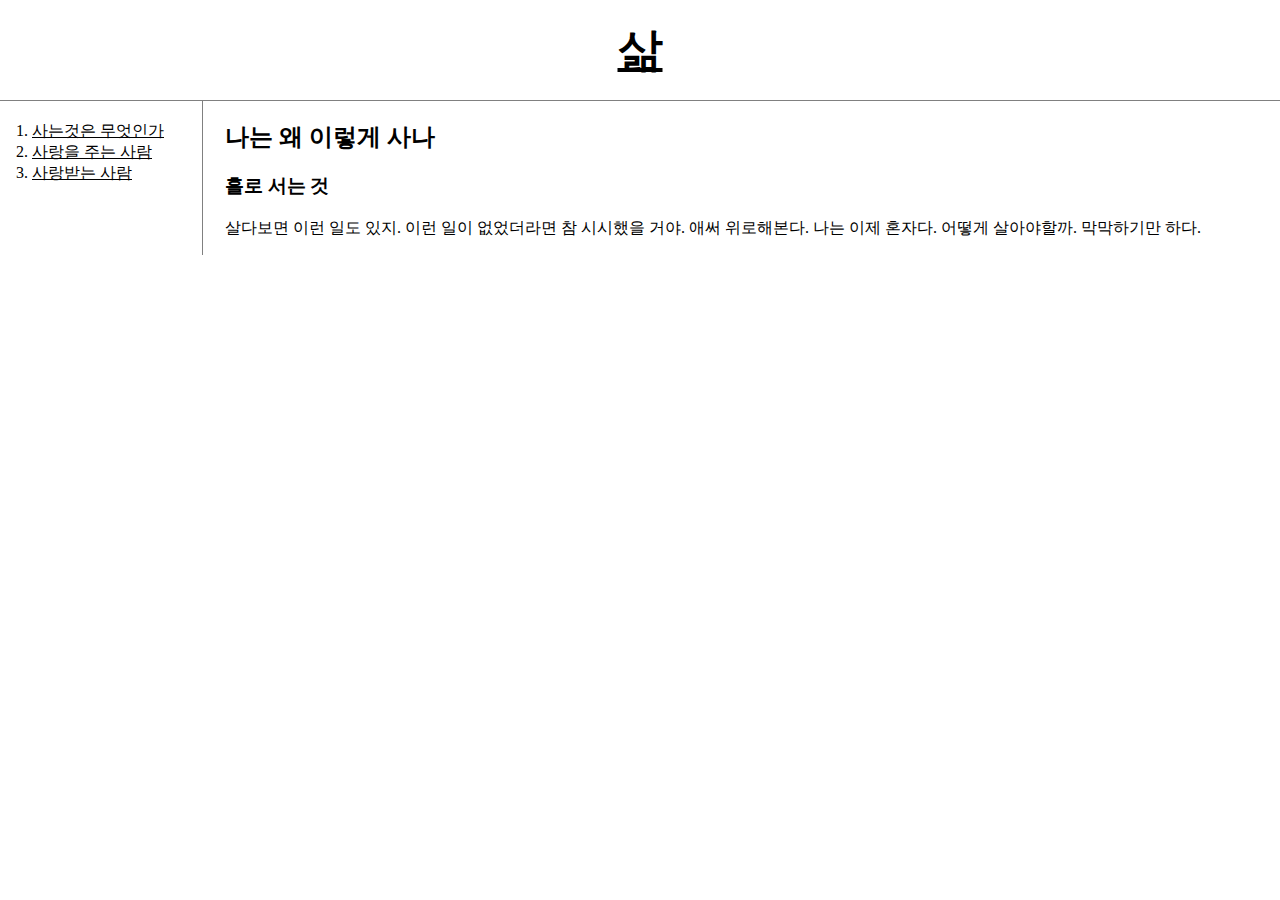
<file: index.html>
<!doctype html>
<html>
<head>
  <title>그녀와 나 - Welcome</title>
  <meta charset="utf-8">
  <link rel="stylesheet" href="style.css">
</head>
<body>
    <h1><a href="index.html">삶</a></h1>
 <div id="grid">
      <ol>
        <li><a href="1.html">사는것은 무엇인가</a></li>
        <li><a href="2.html">사랑을 주는 사람</a></li>
        <li><a href="3.html">사랑받는 사람</a></li>
      </ol>
      <div id= "article">
          <h2>나는 왜 이렇게 사나</h2>
          <h3>홀로 서는 것</h3>
          <p>
            살다보면 이런 일도 있지. 이런 일이 없었더라면 참 시시했을 거야. 애써 위로해본다. 나는 이제 혼자다. 어떻게 살아야할까. 막막하기만 하다.
          </p>
      </div>
  </div>
</body>
</html>
</file>
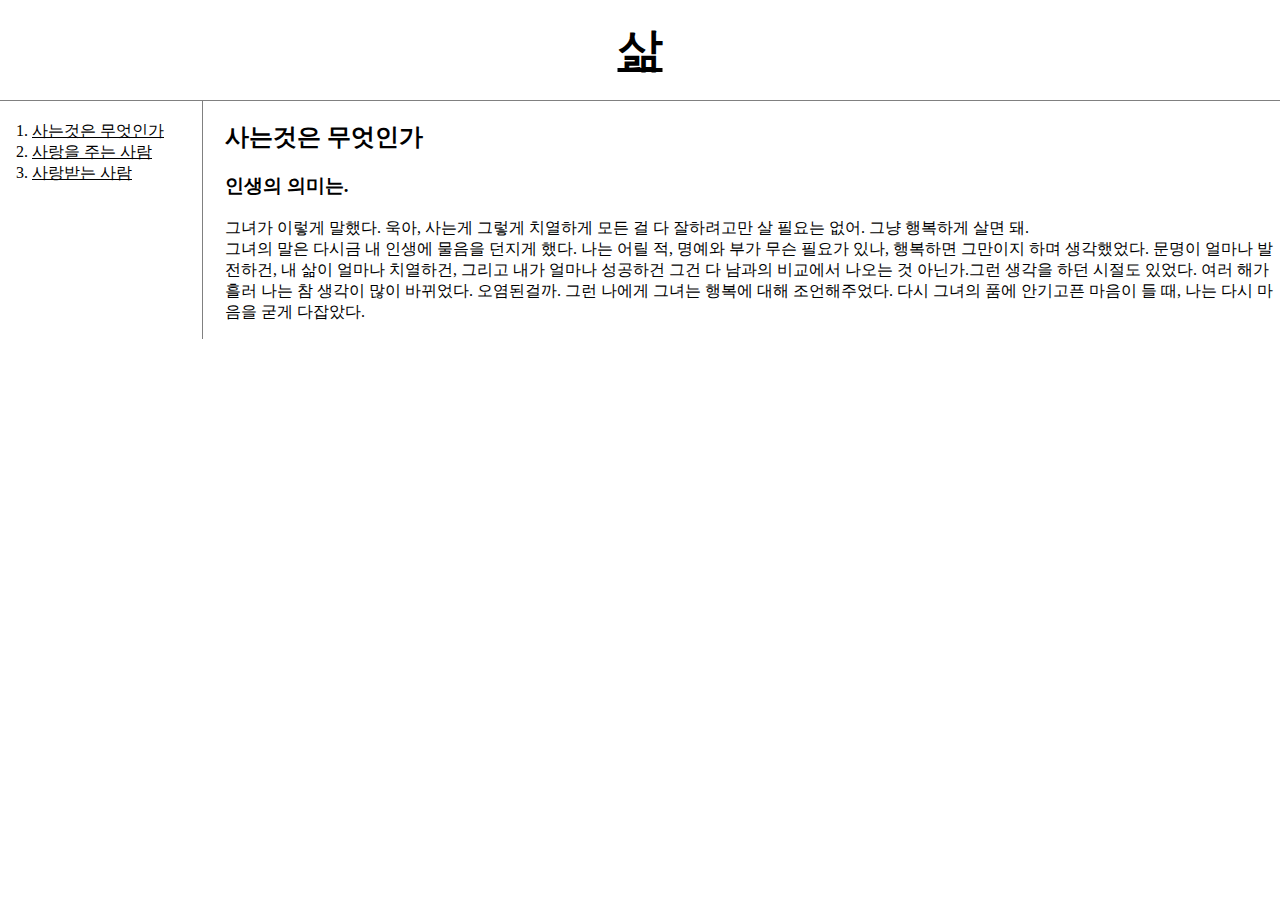
<file: 1.html>
<!DOCTYPE html>
<html>
  <head>
    <title>그녀와 나 - html</title>
    <meta charset="utf-8" />
    <link rel="stylesheet" href="style.css" />
  </head>
  <body>
    <h1><a href="index.html">삶</a></h1>
    <div id="grid">
      <ol>
        <li><a href="1html">사는것은 무엇인가</a></li>
        <li><a href="2.html">사랑을 주는 사람</a></li>
        <li><a href="3.html">사랑받는 사람</a></li>
      </ol>
      <div id="article">
        <h2>사는것은 무엇인가</h2>
        <h3>인생의 의미는.</h3>
        <p>
          그녀가 이렇게 말했다. 욱아, 사는게 그렇게 치열하게 모든 걸 다
          잘하려고만 살 필요는 없어. 그냥 행복하게 살면 돼.<br />
          그녀의 말은 다시금 내 인생에 물음을 던지게 했다. 나는 어릴 적, 명예와
          부가 무슨 필요가 있나, 행복하면 그만이지 하며 생각했었다. 문명이
          얼마나 발전하건, 내 삶이 얼마나 치열하건, 그리고 내가 얼마나 성공하건
          그건 다 남과의 비교에서 나오는 것 아닌가.그런 생각을 하던 시절도
          있었다. 여러 해가 흘러 나는 참 생각이 많이 바뀌었다. 오염된걸까. 그런
          나에게 그녀는 행복에 대해 조언해주었다. 다시 그녀의 품에 안기고픈
          마음이 들 때, 나는 다시 마음을 굳게 다잡았다.
        </p>
      </div>
    </div>
  </body>
</html>
</file>
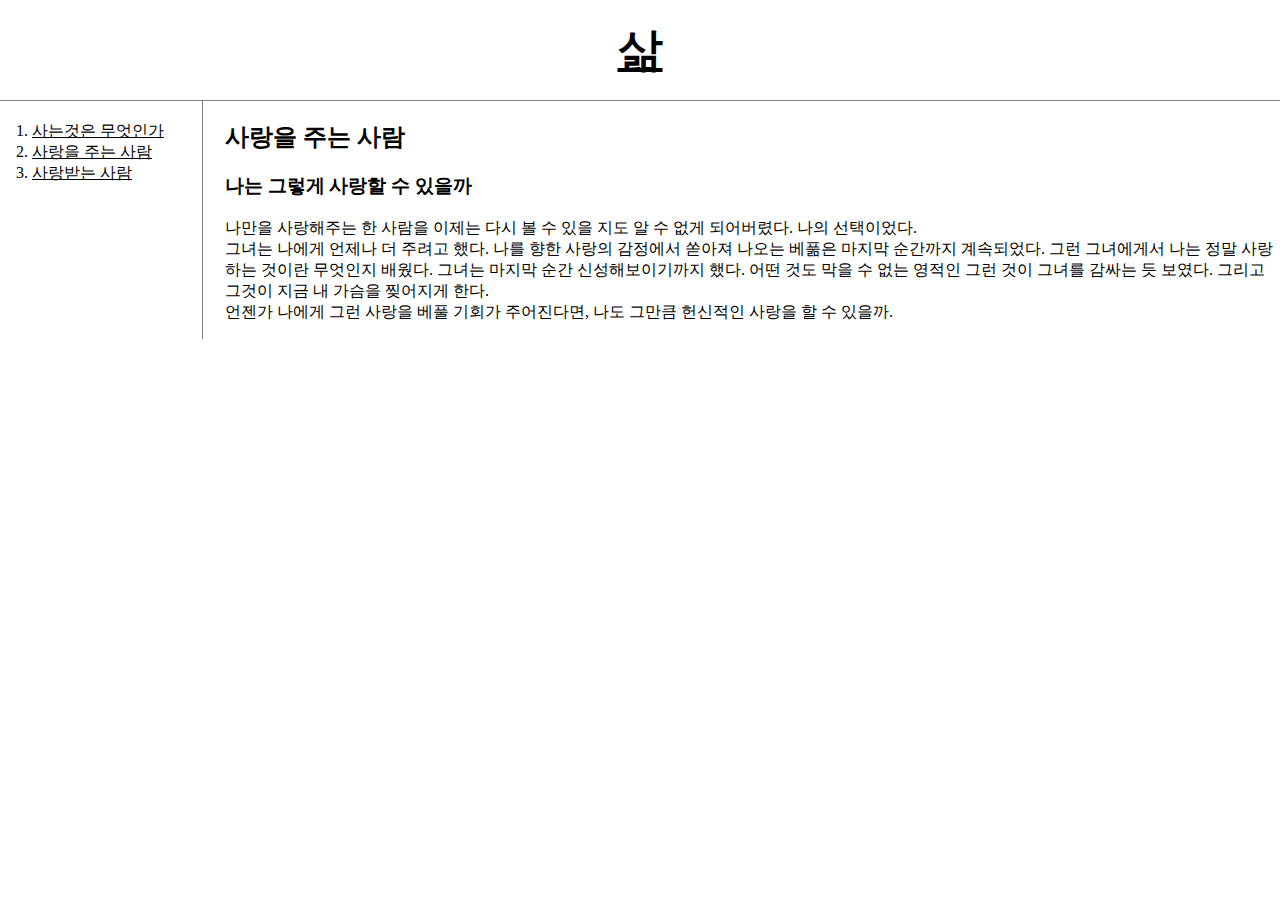
<file: 2.html>
<!doctype html>
<html>
<head>
  <title>그녀와 나 - html</title>
  <meta charset="utf-8">
  <link rel="stylesheet" href="style.css">
</head>
<body>
  <h1><a href="index.html">삶</a></h1>
<div id="grid">
    <ol>
      <li><a href="1.html">사는것은 무엇인가</a></li>
      <li><a href="2.html">사랑을 주는 사람</a></li>
      <li><a href="3.html">사랑받는 사람</a></li>
    </ol>

    <div id="article">
      <h2>사랑을 주는 사람</h2>
      <h3>나는 그렇게 사랑할 수 있을까</h3>
      <p>나만을 사랑해주는 한 사람을 이제는 다시 볼 수 있을 지도 알 수 없게 되어버렸다. 나의 선택이었다.<br>
        그녀는 나에게 언제나 더 주려고 했다. 나를 향한 사랑의 감정에서 쏟아져 나오는 베풂은 마지막 순간까지 계속되었다.
        그런 그녀에게서 나는 정말 사랑하는 것이란 무엇인지 배웠다.
        그녀는 마지막 순간 신성해보이기까지 했다. 어떤 것도 막을 수 없는 영적인 그런 것이 그녀를 감싸는 듯 보였다.
        그리고 그것이 지금 내 가슴을 찢어지게 한다.
        <br>언젠가 나에게 그런 사랑을 베풀 기회가 주어진다면, 나도 그만큼 헌신적인 사랑을 할 수 있을까.
      </p>
    </div>
</div>
</body>
</html>
</file>
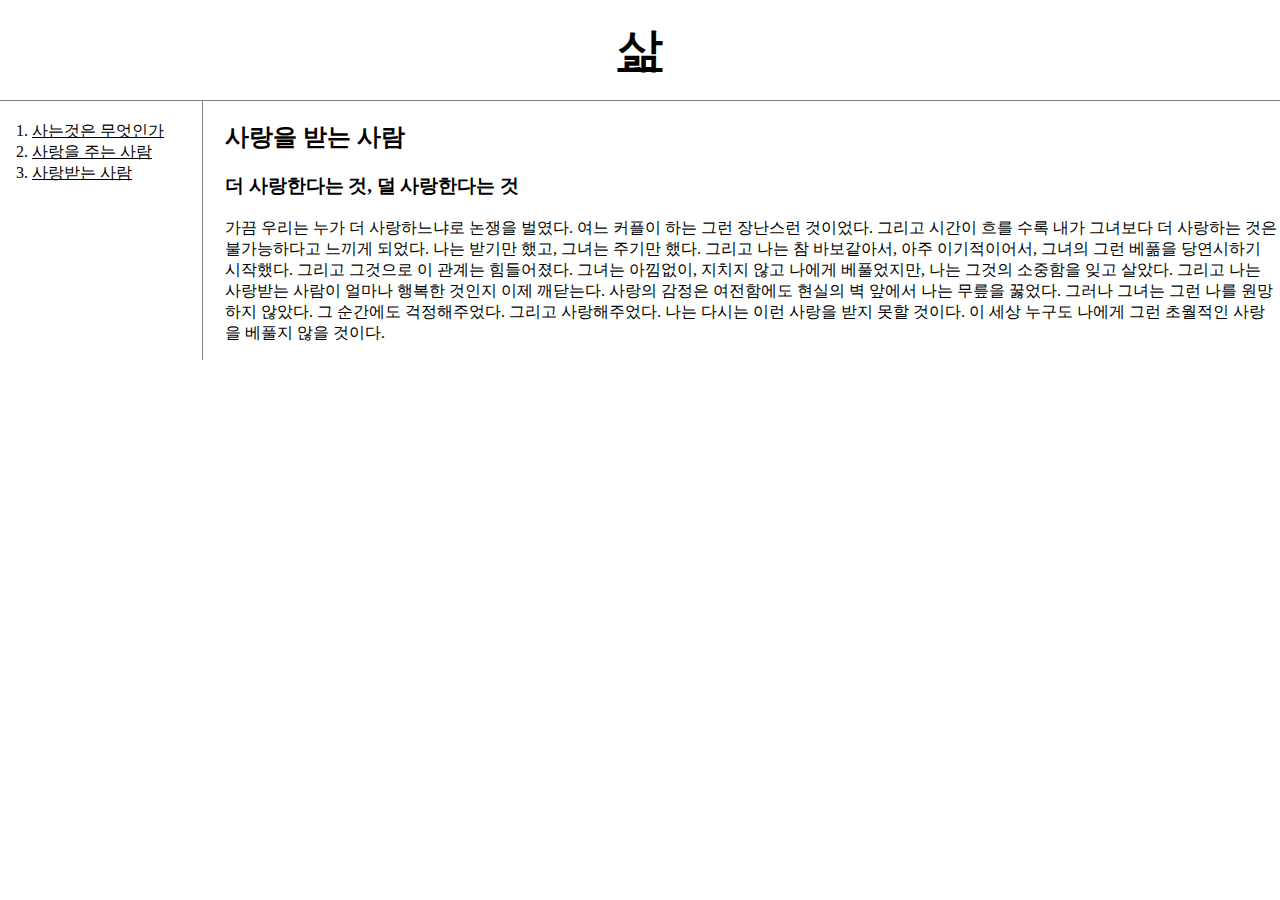
<file: 3.html>
<!doctype html>
<html>
<head>
  <title>그녀와 나 - html</title>
  <meta charset="utf-8">
  <link rel="stylesheet" href="style.css">
</head>
<body>
  <h1><a href="index.html">삶</a></h1>
  <div id="grid">
  <ol>
    <li><a href="1.html">사는것은 무엇인가</a></li>
    <li><a href="2.html">사랑을 주는 사람</a></li>
    <li><a href="3.html">사랑받는 사람</a></li>
    </ol>
    <div id="article">
    <h2>사랑을 받는 사람</h2>
    <h3>더 사랑한다는 것, 덜 사랑한다는 것</h3>
    <p>
      가끔 우리는 누가 더 사랑하느냐로 논쟁을 벌였다. 여느 커플이 하는 그런 장난스런 것이었다.
      그리고 시간이 흐를 수록 내가 그녀보다 더 사랑하는 것은 불가능하다고 느끼게 되었다.
      나는 받기만 했고, 그녀는 주기만 했다. 그리고 나는 참 바보같아서, 아주 이기적이어서, 그녀의 그런 베풂을 당연시하기 시작했다.
      그리고 그것으로 이 관계는 힘들어졌다. 그녀는 아낌없이, 지치지 않고 나에게 베풀었지만, 나는 그것의 소중함을 잊고 살았다.
      그리고 나는 사랑받는 사람이 얼마나 행복한 것인지 이제 깨닫는다. 사랑의 감정은 여전함에도 현실의 벽 앞에서 나는 무릎을 꿇었다.
      그러나 그녀는 그런 나를 원망하지 않았다. 그 순간에도 걱정해주었다. 그리고 사랑해주었다.
      나는 다시는 이런 사랑을 받지 못할 것이다. 이 세상 누구도 나에게 그런 초월적인 사랑을 베풀지 않을 것이다.
    </p>
  </div>
 </div>
 </body>
</html>
</file>
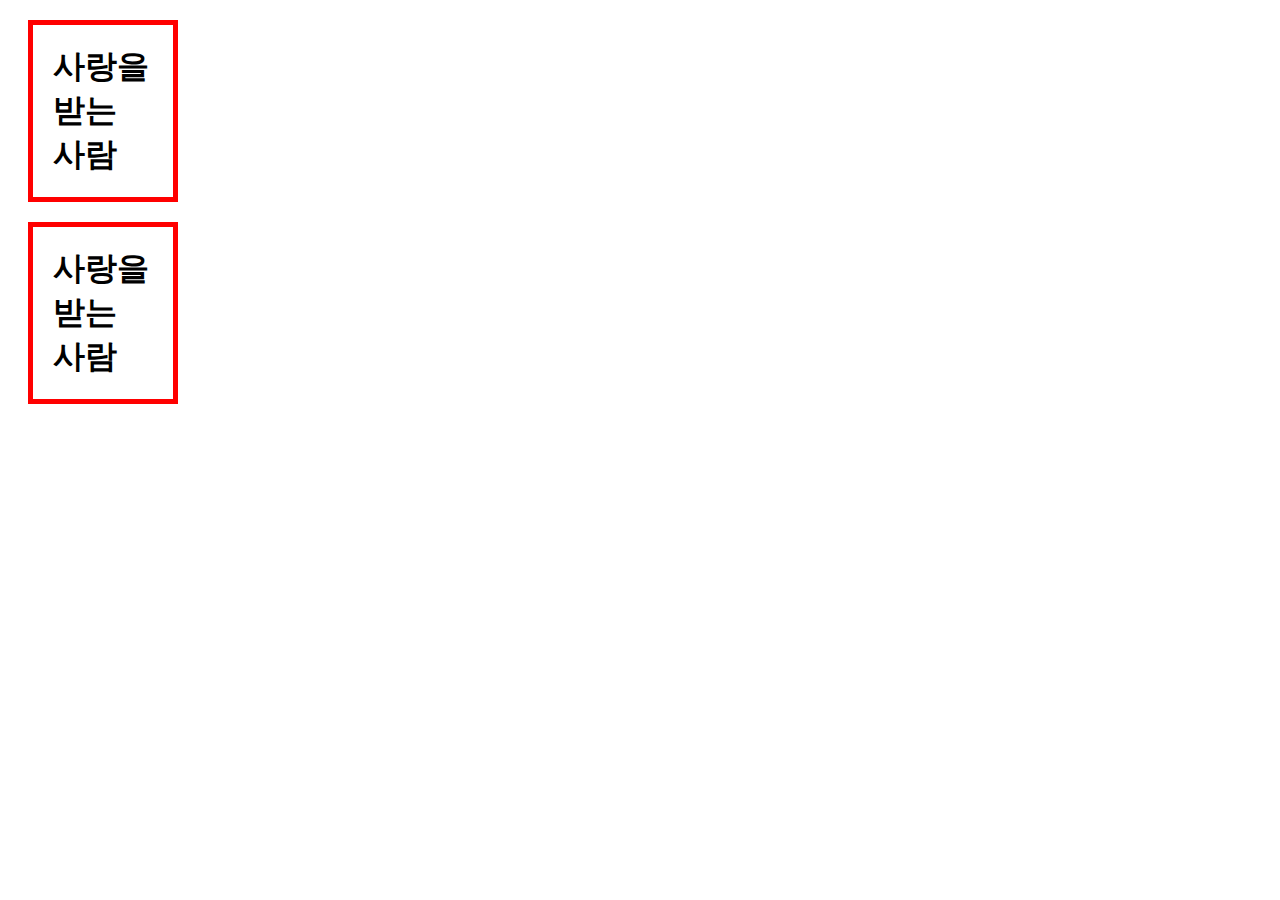
<file: box.html>
<!DOCTYPE html>
<html>
  <head>
    <meta charset="utf-8">
    <title></title>
    <style>
      h1{
      border:5px solid red;
      padding:20px;
      margin:20px;
      display:block;
      width:100px;
    }
  </style>
  </head>
  <body>
    <h1>사랑을 받는 사람</h1>
    <h1>사랑을 받는 사람</h1>
  </body>
</html>
</file>
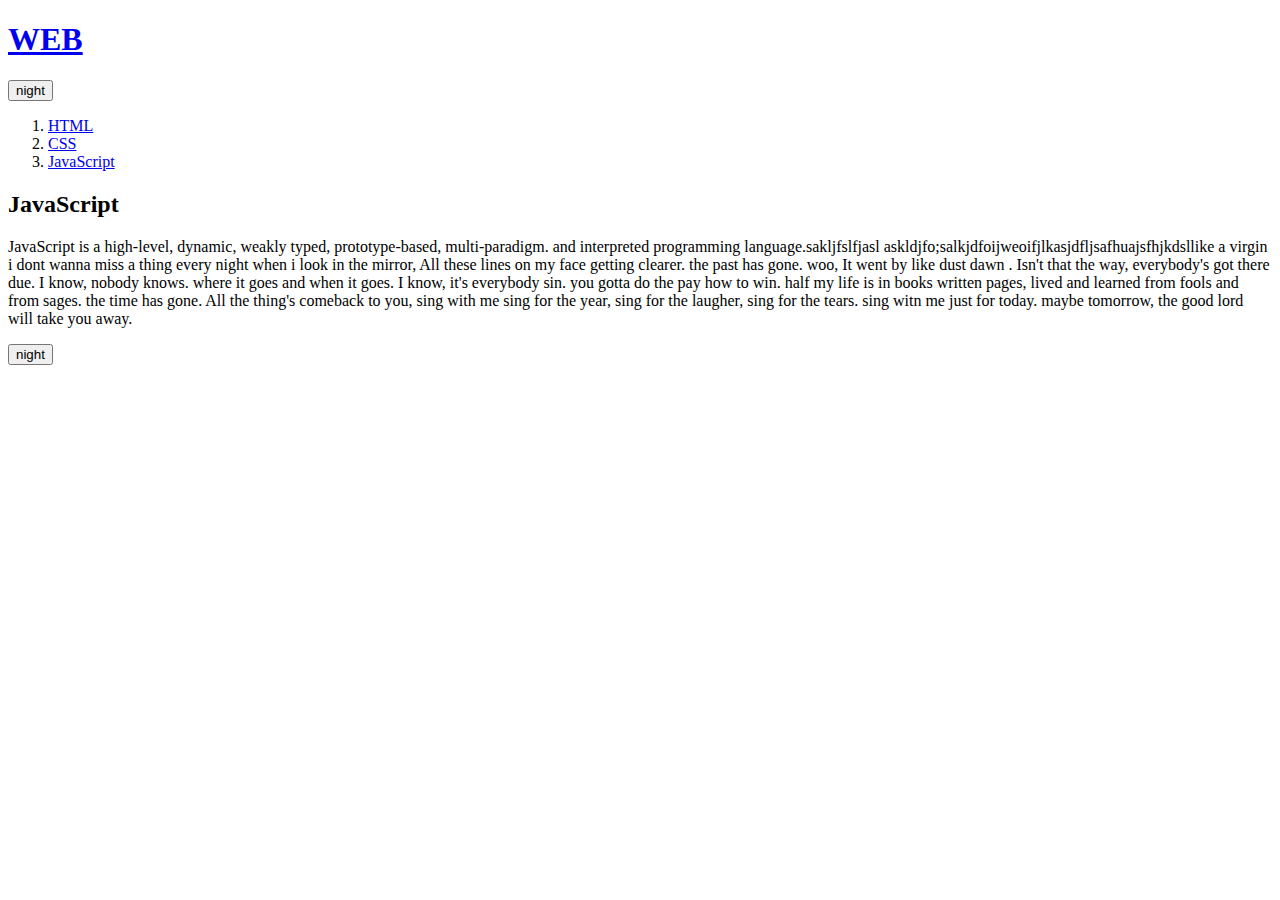
<file: ex1.html>
<!DOCTYPE html>
<html>
  <head>
    <meta charset="utf-8">
    <title>WEB1 - JavaScript</title>
    <script src="colors.js"></script>
  </head>
  <body>
    <h1><a href="index.html">WEB</a></h1>
    <input type="button" value="night" onclick="
    nightDayHandler(this);
    ">
    <ol>
      <li><a href="1.html">HTML</a></li>
      <li><a href="2.html">CSS</a></li>
      <li><a href="3.html">JavaScript</a></li>
    </ol>
    <h2>JavaScript</h2>
    <p>
      JavaScript is a high-level, dynamic, weakly typed, prototype-based,
      multi-paradigm. and interpreted programming language.sakljfslfjasl
      askldjfo;salkjdfoijweoifjlkasjdfljsafhuajsfhjkdsllike a virgin i dont
      wanna miss a thing every night when i look in the mirror, All these lines
      on my face getting clearer. the past has gone. woo, It went by like dust dawn
      . Isn't that the way, everybody's got there due. I know, nobody knows. where
      it goes and when it goes. I know, it's everybody sin. you gotta do the pay
      how to win. half my life is in books written pages, lived and learned from
      fools and from sages. the time has gone. All the thing's comeback to you,
      sing with me sing for the year, sing for the laugher, sing for the tears.
      sing witn me just for today. maybe tomorrow, the good lord will take you away.
      
    </p>
    <input type="button" value="night" onclick="
    nightDayHandler(this);
  ">
  </body>
</html>
</file>
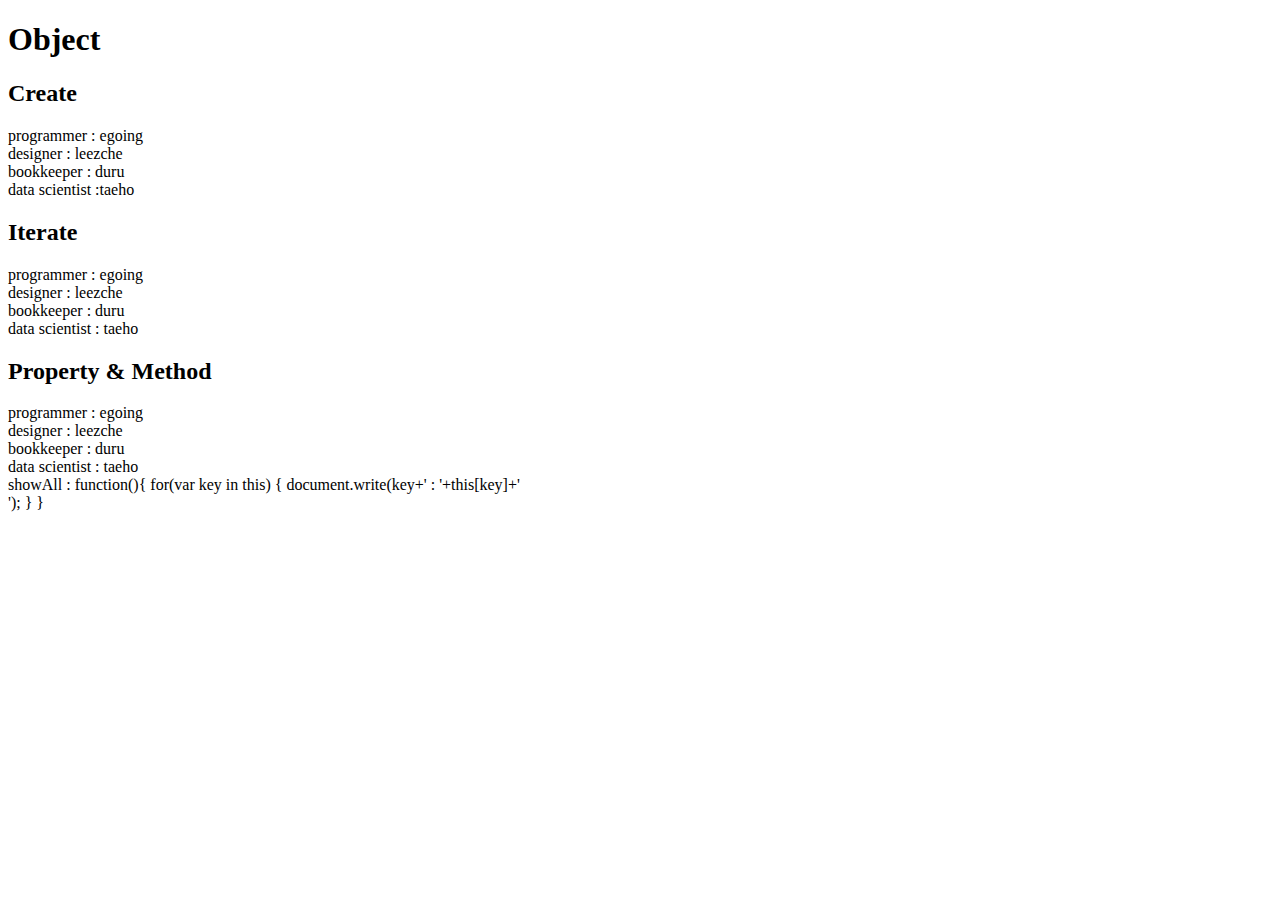
<file: ex10.html>
<!DOCTYPE html>
<html>
  <head>
    <meta charset="utf-8">
    <title></title>
  </head>
  <body>
    <h1>Object</h1>
    <h2>Create</h2>
    <script>
      var coworkers = {
        "programmer":"egoing",
        "designer":"leezche"
      };
      document.write("programmer : "+coworkers.programmer+"<br>");
      document.write("designer : "+coworkers.designer+"<br>");
      coworkers.bookkeeper = "duru";
      document.write("bookkeeper : "+coworkers.bookkeeper+"<br>");
      coworkers["data scientist"] = "taeho";
      document.write("data scientist :"+coworkers["data scientist"]+"<br>");
    </script>
    <h2>Iterate</h2>
    <script>
      for(var key in coworkers) {
        document.write(key+' : '+coworkers[key]+'<br>');
      }
    </script>
      <h2>Property & Method</h2>
    <script>
      coworkers.showAll = function(){
        for(var key in this) {
          document.write(key+' : '+this[key]+'<br>');
        }
      }
      coworkers.showAll();
    </script>

  </body>
</html>
</file>
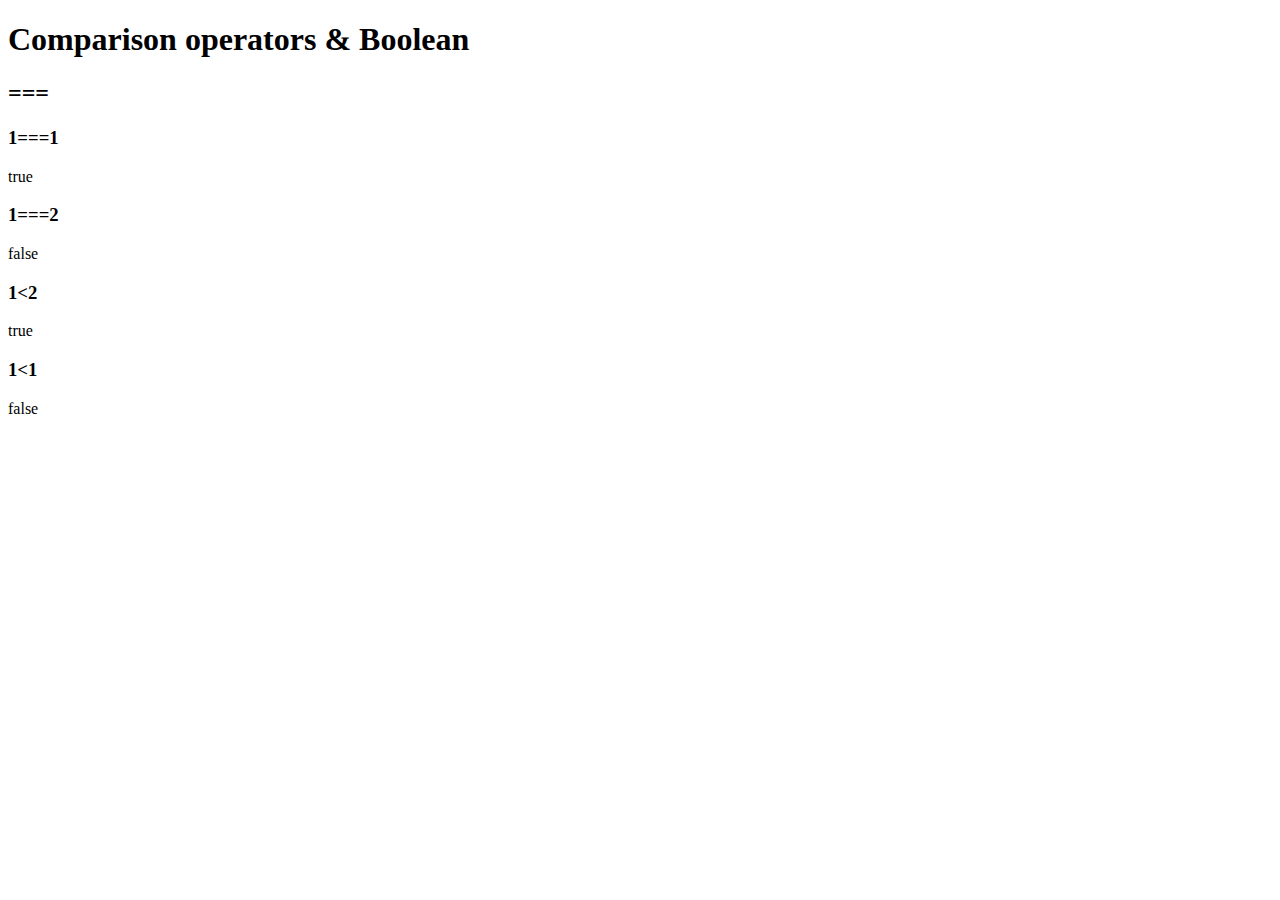
<file: ex4.html>
<!DOCTYPE html>
<html>
  <head>
    <meta charset="utf-8">
    <title></title>
  </head>
  <body>
    <h1>Comparison operators & Boolean</h1>
    <h2>===</h2>
    <h3>1===1</h3>
    <script>
      document.write(1===1);
    </script>
    <h3>1===2</h3>
    <script>
      document.write(1===2);
    </script>
    <h3>1&lt;2</h3>
    <script>
      document.write(1<2);
    </script>
    <h3>1&lt;1</h3>
    <script>
      document.write(1<1);
    </script>


  </body>
</html>
</file>
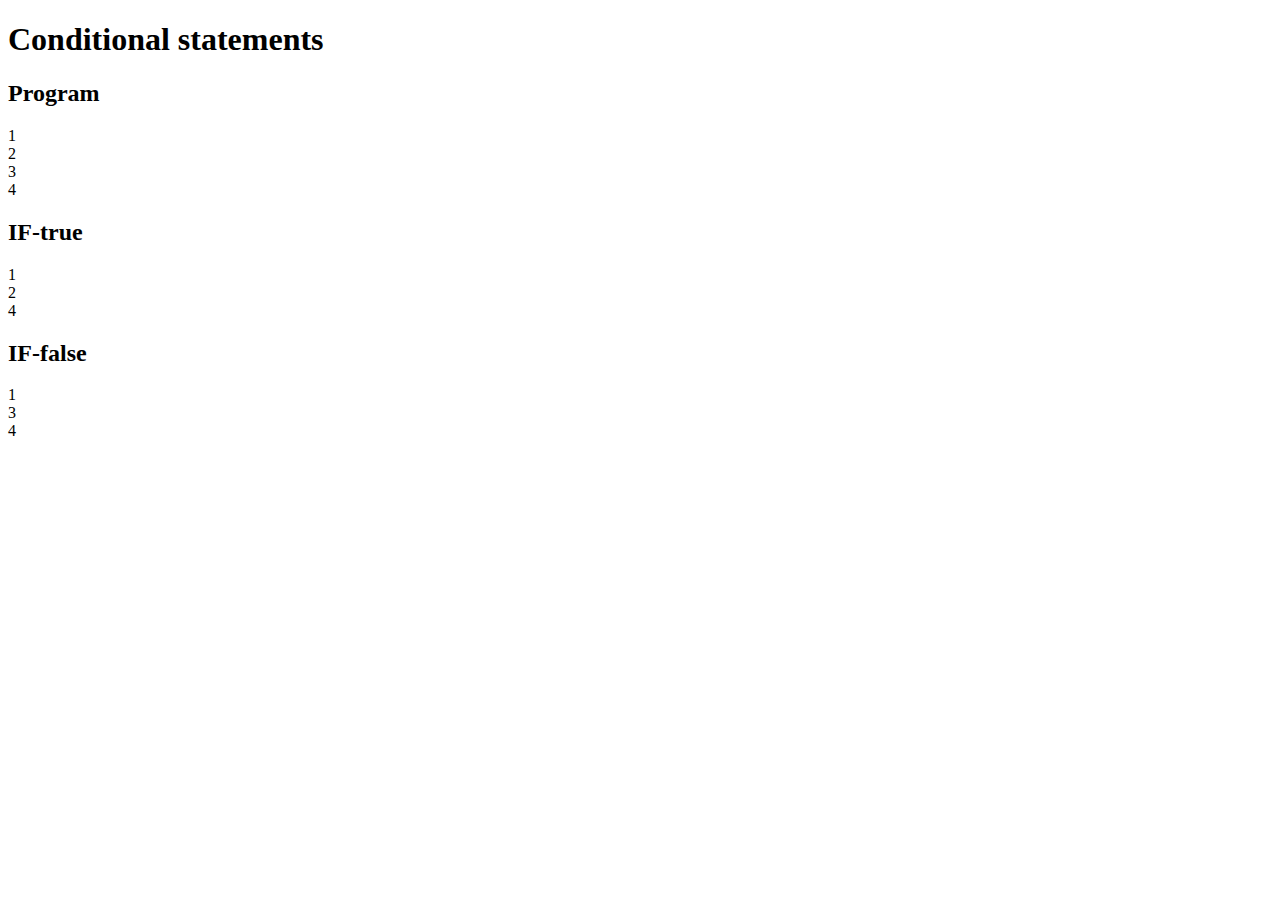
<file: ex5.html>
<!DOCTYPE html>
<html>
  <head>
    <meta charset="utf-8">
    <title></title>
  </head>
  <body>
    <h1>Conditional statements</h1>
    <h2>Program</h2>
    <script>
      document.write("1<br>");
      document.write("2<br>");
      document.write("3<br>");
      document.write("4<br>");
    </script>
    <h2>IF-true</h2>
    <script>
      document.write("1<br>");
      if(true){
        document.write("2<br>");
    } else{
        document.write("3<br>");
    }

      document.write("4<br>");
    </script>

    <h2>IF-false</h2>
    <script>
      document.write("1<br>");
      if(false){
        document.write("2<br>");
    } else{
        document.write("3<br>");
    }

      document.write("4<br>");
    </script>
  </body>
</html>
</file>
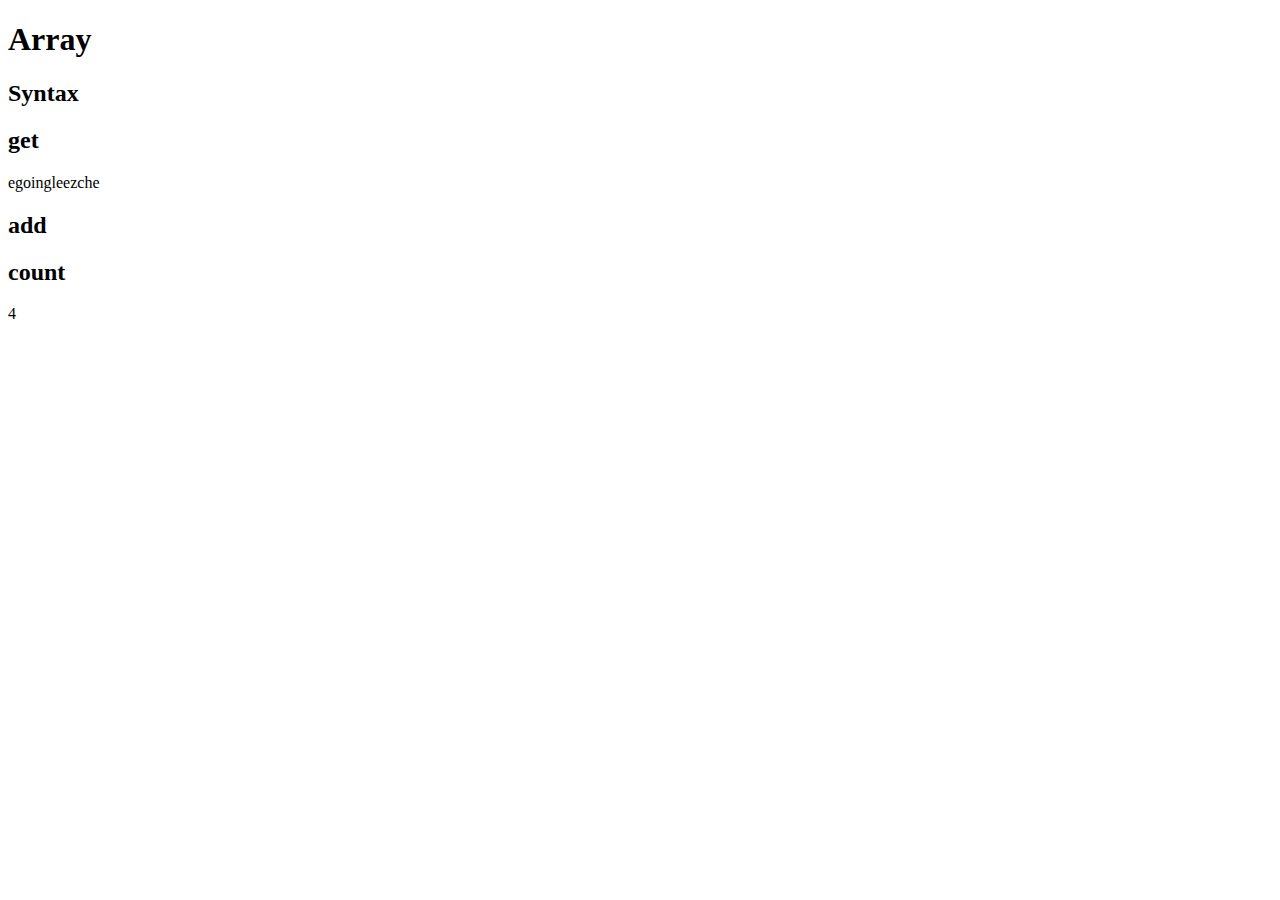
<file: ex6.html>
<!DOCTYPE html>
<html>
  <head>
    <meta charset="utf-8">
    <title></title>
  </head>
  <body>
    <h1>Array</h1>
    <h2>Syntax</h2>
    <script>
      var coworkers = ["egoing","leezche"];
    </script>
    <h2>get</h2>
    <script>
      document.write(coworkers[0]);
      document.write(coworkers[1]);
    </script>
    <h2>add</h2>
    <script>
      coworkers.push('duru');
      coworkers.push('taeho');
    </script>
    <h2>count</h2>
    <script>
      document.write(coworkers.length);
    </script>
  </body>
</html>
</file>
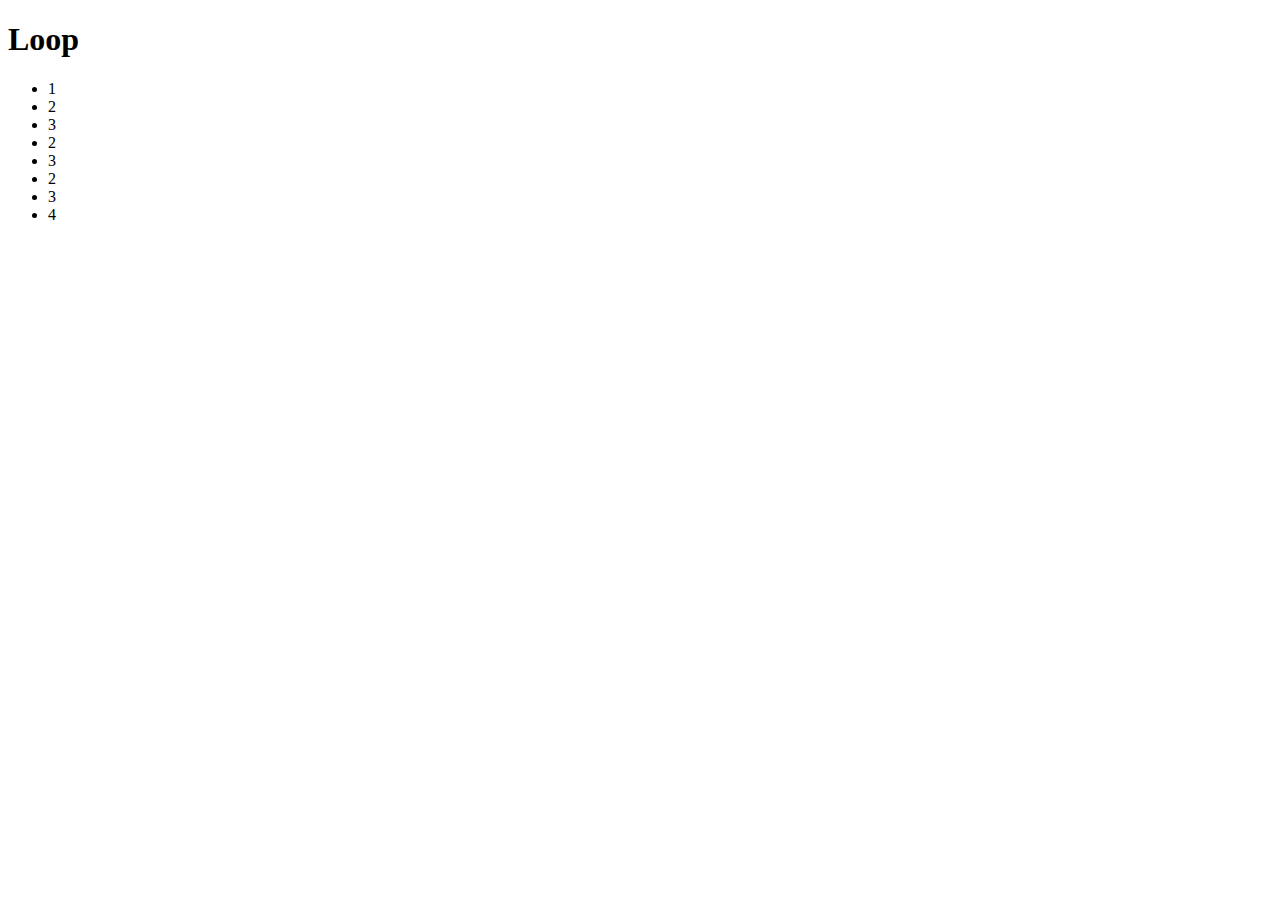
<file: ex7.html>
<!DOCTYPE html>
<html>
  <head>
    <meta charset="utf-8">
    <title></title>
  </head>
  <body>
    <h1>Loop</h1>
    <ul>
    <script>
      document.write('<li>1</li>');
      var i = 0;
      while(i < 3){
        document.write('<li>2</li>');
        document.write('<li>3</li>');
        i = i + 1;
      }
      document.write('<li>4</li>');
    </script>
    </ul>
  </body>
</html>
</file>
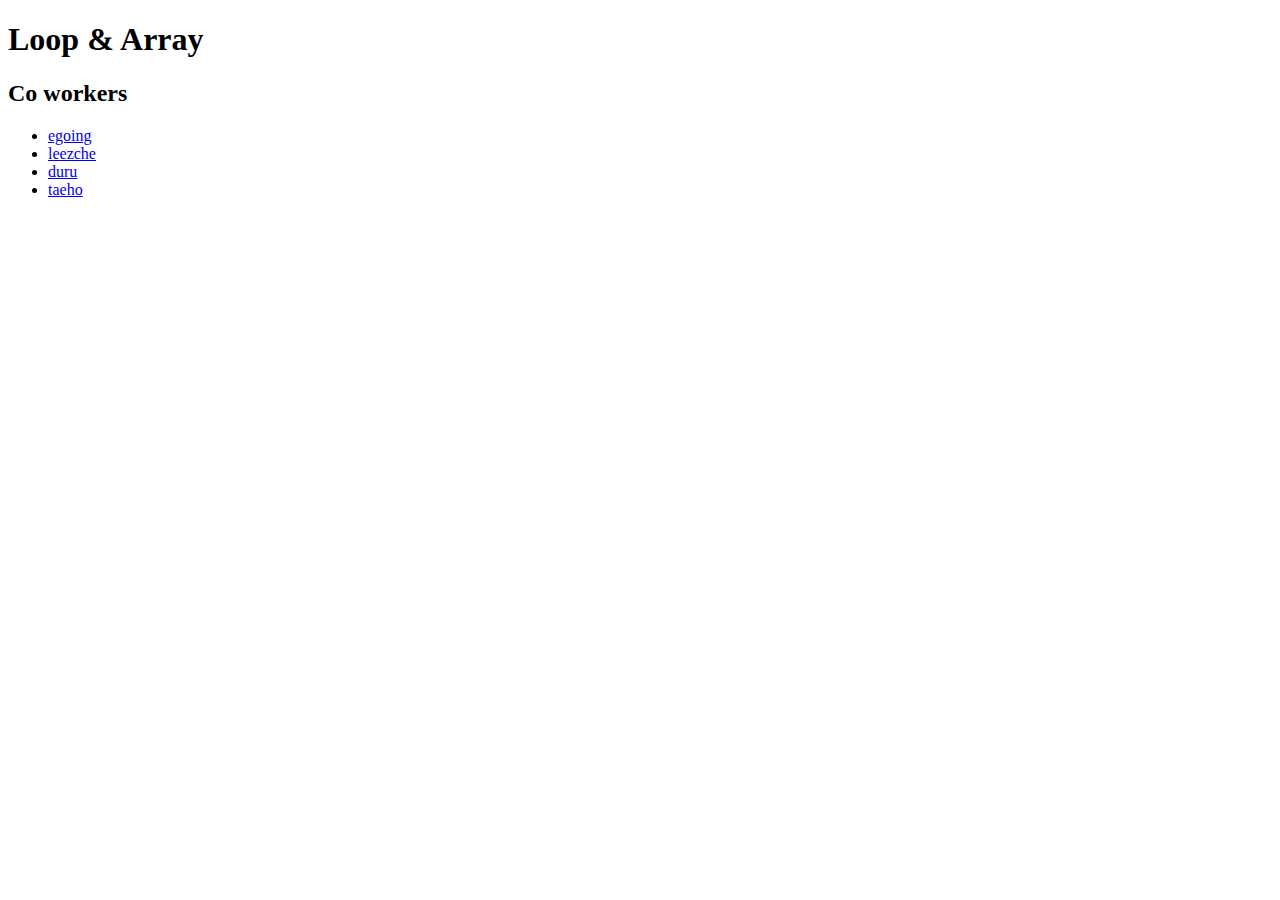
<file: ex8.html>
<!DOCTYPE html>
<html>
  <head>
    <meta charset="utf-8">
    <title></title>
  </head>
  <body>
    <h1>Loop & Array</h1>
    <script>
      var coworkers = ['egoing','leezche','duru','taeho'];
    </script>
    <h2>Co workers</h2>
    <ul>
      <script>
        var i = 0;
        while(i < coworkers.length){
         document.write('<li><a href="http://a.com/'+coworkers[i]+'">'+coworkers[i]+'</a></li>');
         i = i + 1
        }
      </script>
    </ul>
  </body>
</html>
</file>
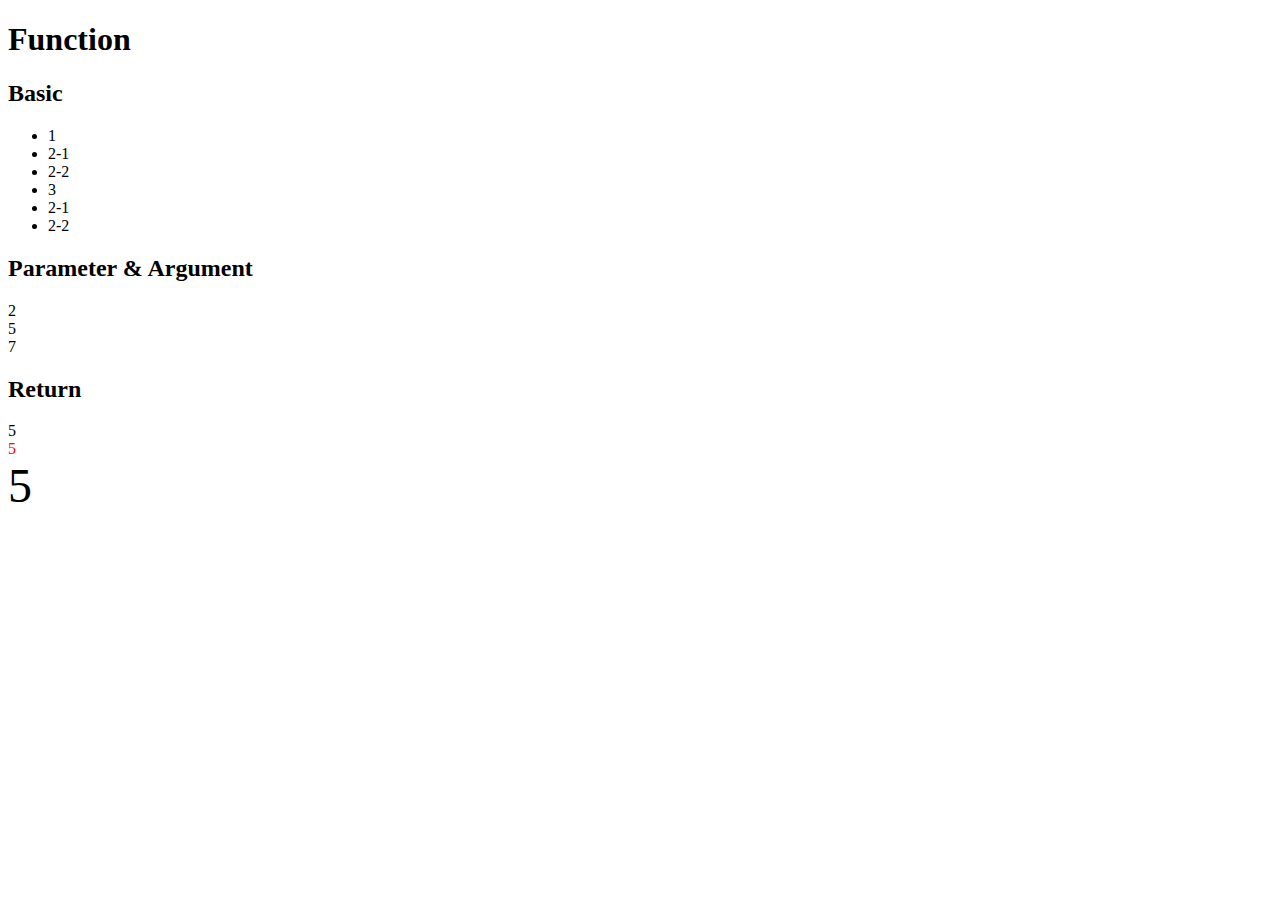
<file: ex9.html>
<!DOCTYPE html>
<html>
  <head>
    <meta charset="utf-8">
    <title></title>
  </head>
  <body>
    <h1>Function</h1>
    <h2>Basic</h2>
    <ul>
      <script>
        function two(){
        document.write('<li>2-1</li>');
        document.write('<li>2-2</li>');
        }
        document.write('<li>1</li>');
        two();
        document.write('<li>3</li>');
        two();
      </script>
    </ul>
    <h2>Parameter & Argument</h2>
    <script>
      function onePlusOne(){
      document.write(1+1+'<br>');
      }
      onePlusOne();
      function sum(left, right){
        document.write(left+right+'<br>');
      }
      sum(2,3); // 5
      sum(3,4); // 7
    </script>
    <h2>Return</h2>
    <script>
      function sum2(left, right){
        return left+right;
      }
      document.write(sum2(2,3)+'<br>');
      document.write('<div style="color:red">'+sum2(2,3)+'</div>');
      document.write('<div style="font-size:3rem;">'+sum2(2,3)+'</div>');
      </script>
  </body>
</html>
</file>
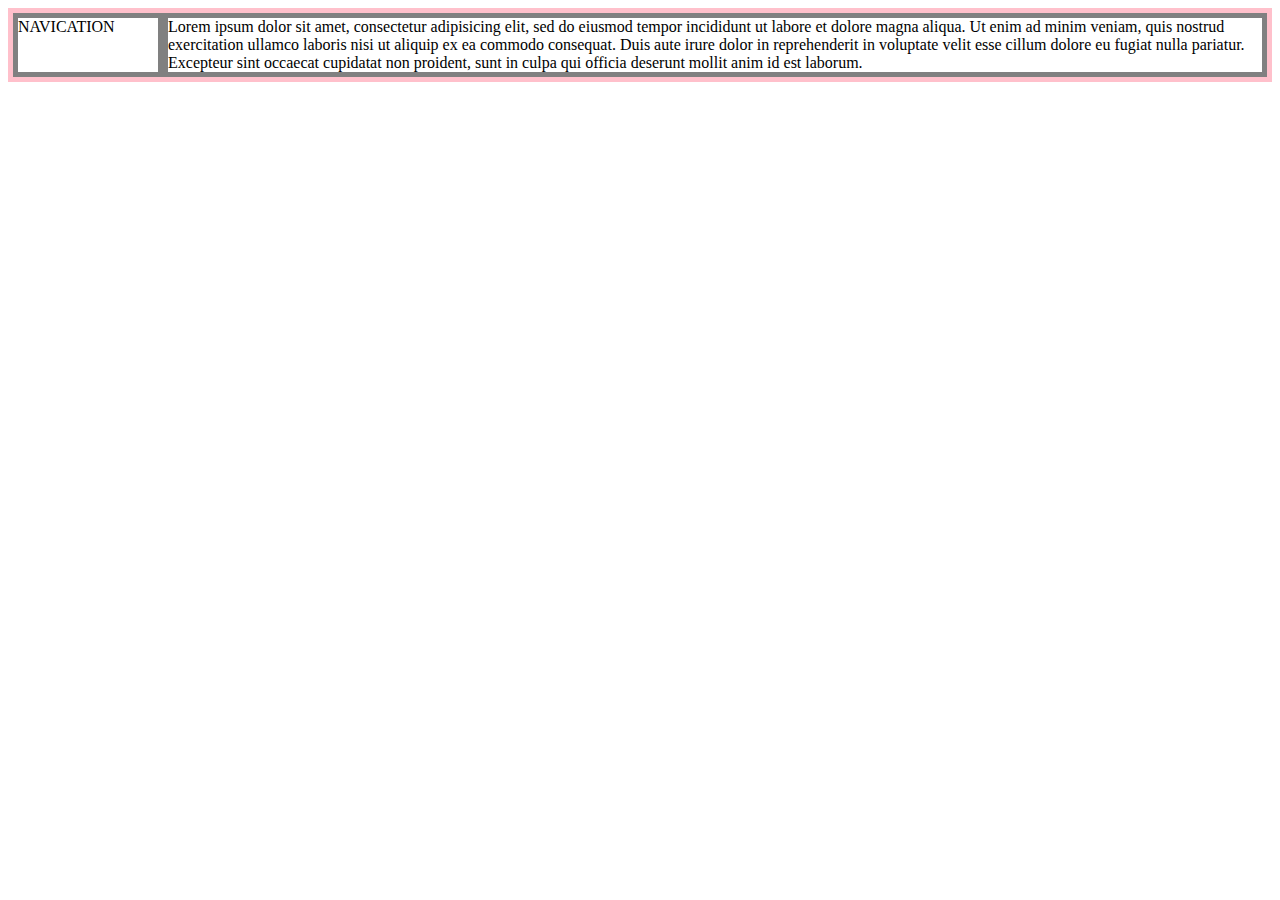
<file: grid.html>
<!DOCTYPE html>
<html>
  <head>
    <meta charset="utf-8">
    <title></title>
    <style>
      #grid{
        border:5px solid pink;
        display:grid;
        grid-template-columns: 150px 1fr;
      }
      div{
        border:5px solid gray;
      }
    </style>
  </head>
  <body>
    <div id="grid">
      <div>NAVICATION</div>
      <div>Lorem ipsum dolor sit amet, consectetur adipisicing elit, sed do eiusmod tempor incididunt ut labore et dolore magna aliqua. Ut enim ad minim veniam, quis nostrud exercitation ullamco laboris nisi ut aliquip ex ea commodo consequat. Duis aute irure dolor in reprehenderit in voluptate velit esse cillum dolore eu fugiat nulla pariatur. Excepteur sint occaecat cupidatat non proident, sunt in culpa qui officia deserunt mollit anim id est laborum.</div>
    </div>
  </body>
</html>
</file>
<file: style.css>
body{
  margin:0;
}
a {
  color: black;
}
h1 {
  font-size: 45px;
  text-align: center;
  border-bottom:1px solid gray;
  margin: 0;
  padding: 20px;
}
#grid ol{
  border-right: 1px solid gray;
  width:150px;
  margin:0;
  padding:20px;
  padding-left: 32px;
}
#grid{
  display: grid;
  grid-template-columns: 200px 1fr;
}
#grid #article{
  padding-left:25px
}
@media(max-width:800px) {
  #grid{
    display: block;
}
#grid ol{
  border-right:none;
}
h1 {
  border-bottom:none;
  }
}
</file>
